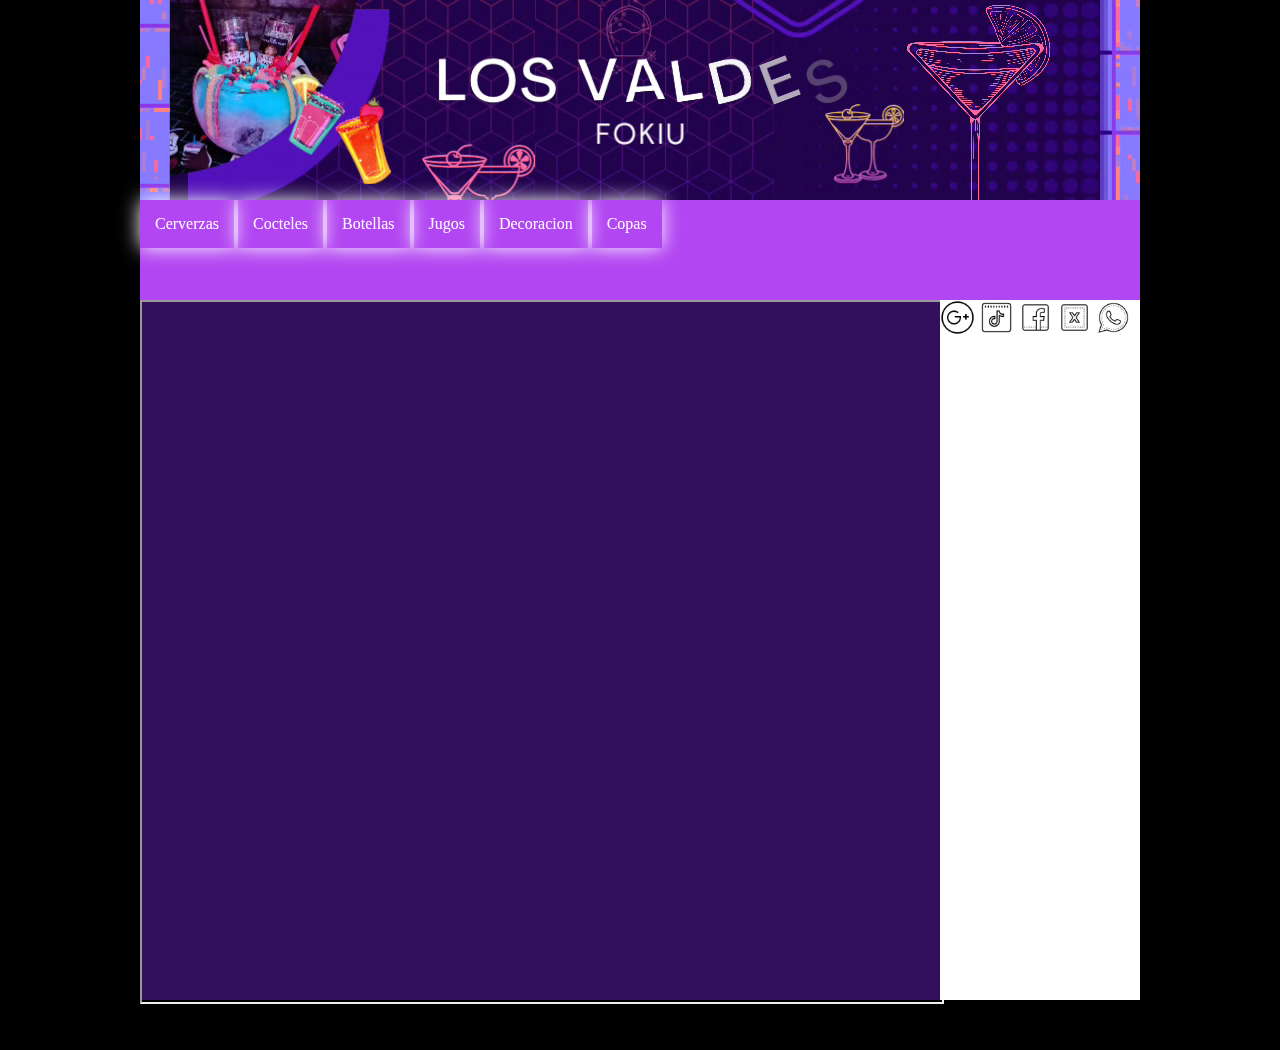
<file: index.html>
<!DOCTYPE html>
<html>
<head>
	<meta charset="utf-8">
	<meta name="viewport" content="width=device-width, initial-scale=1">
	<link rel="stylesheet" type="text/css" href="misestilos.css">
	<title>----EduBot.com---</title>
</head>
<body>
	<header>
		<video src="valeria.mp4" autoplay muted loop></video>
	</header>
	<nav>
	<main>
		<ul>

			<li><a href="Cervezas.html"target="contenido">Cerverzas</a></li>
		    <li><a href="Cocteles.html"target="contenido">Cocteles</a></li>
		    <li><a href="Botellas.html"target="contenido">Botellas</a></li>
		    <li><a href="Jugos.html"target="contenido">Jugos</a></li>
		    <li><a href="Decoracion.html"target="contenido">Decoracion</a></li>
		    <li><a href="Copas.html"target="contenido">Copas</a></li>
		</ul>
	</nav>
</main>
	<nav></nav>
	<main>
		<article>
			<iframe src="" name="contenido" width="800px" height="700px" scrolling="no">
				
			</iframe>
		</article>
		<aside>
			<div class="redes">
				<ul>
					<li><a href="https://google.com" target="_blank"><img src="AAA.png"></a></li>
				</ul>
				<ul>
					<li><a href="https://tiktok.com" target="_blank"><img src="tiktok.png"></a></li>
				</ul>
				<ul>
					<li><a href="https://facebook.com" target="_blank"><img src="face.png"></a></li>
				</ul>
				<ul>
					<li><a href="https://x.com" target="_blank"><img src="x2.png"></a></li>
				</ul>
				<ul>
					<li><a href="https://whastapp.com" target="_blank"><img src="whats2.png"></a></li>
				</ul>
			</div>
		</aside>
	</main>
	<footer></footer>
</body>
</html>
</file>
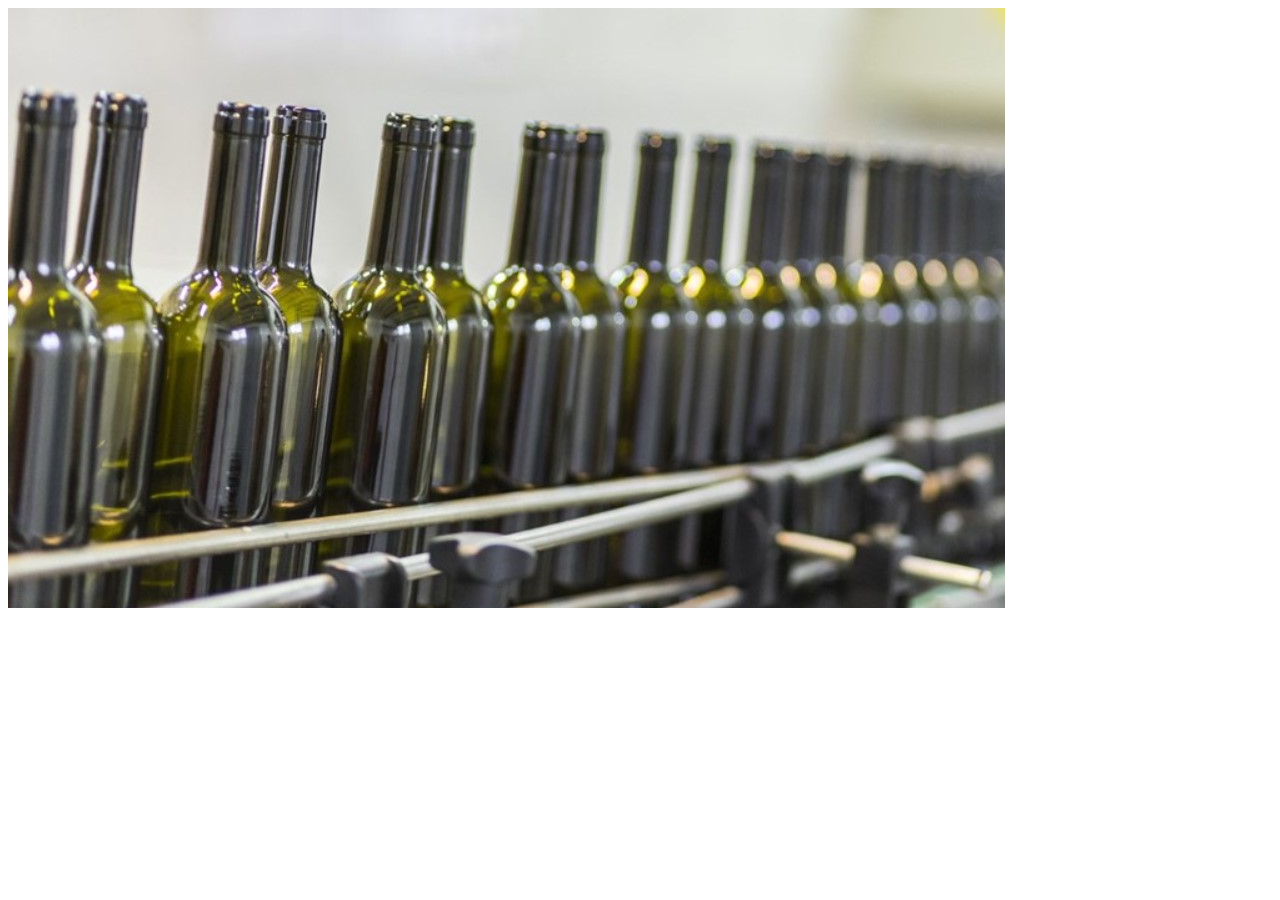
<file: Botellas.html>
<!DOCTYPE html>
<html>
<head>
	<meta charset="utf-8">
	<meta name="viewport" content="width=device-width, initial-scale=1">
	<title></title>
</head>
<body>
	<img src="bo.jpg">

</body>
</html>
</file>
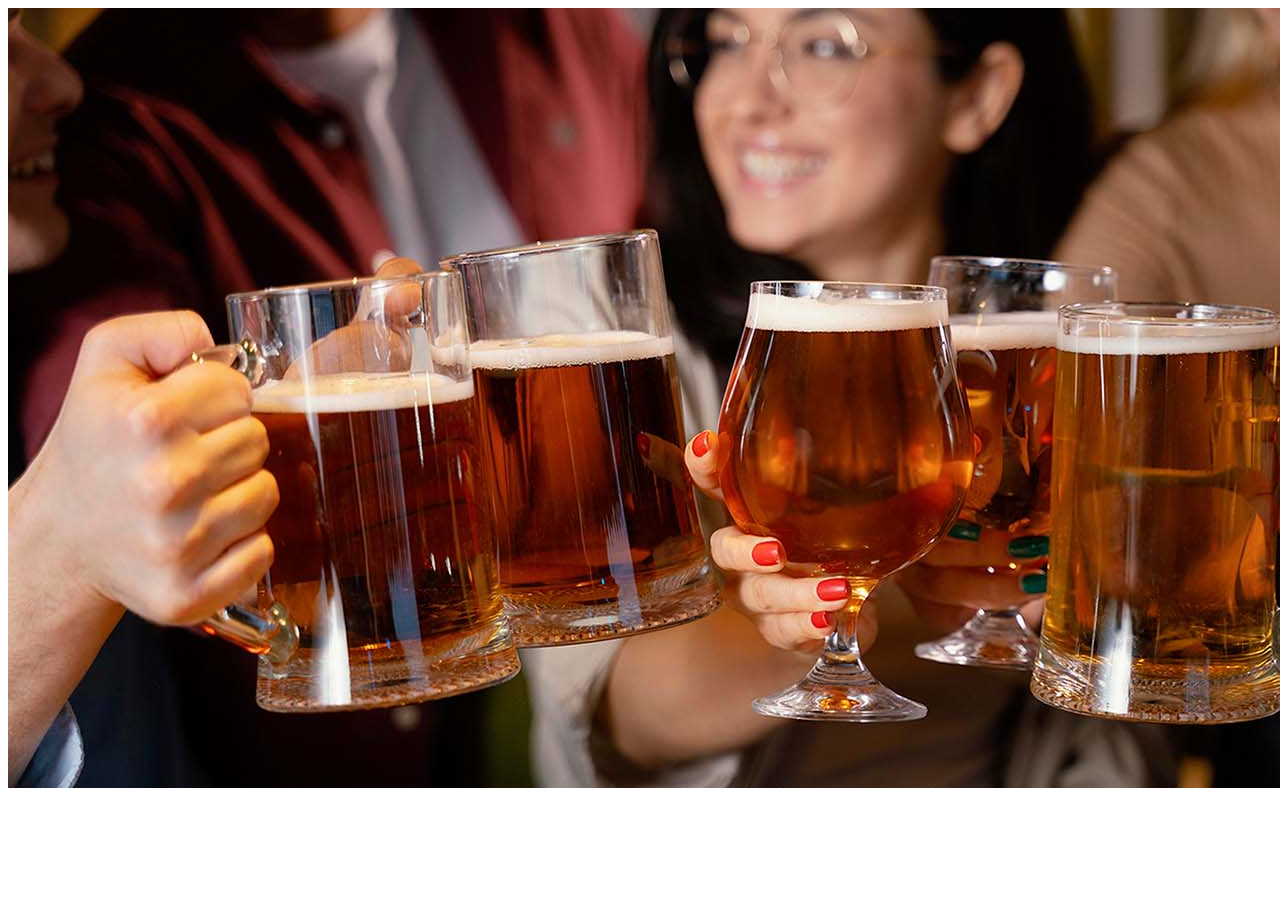
<file: Cervezas.html>
<!DOCTYPE html>
<html>
<head>
	<meta charset="utf-8">
	<meta name="viewport" content="width=device-width, initial-scale=1">
	<title></title>
</head>
<body>
	<img src="cer.jpg">

</body>
</html>
</file>
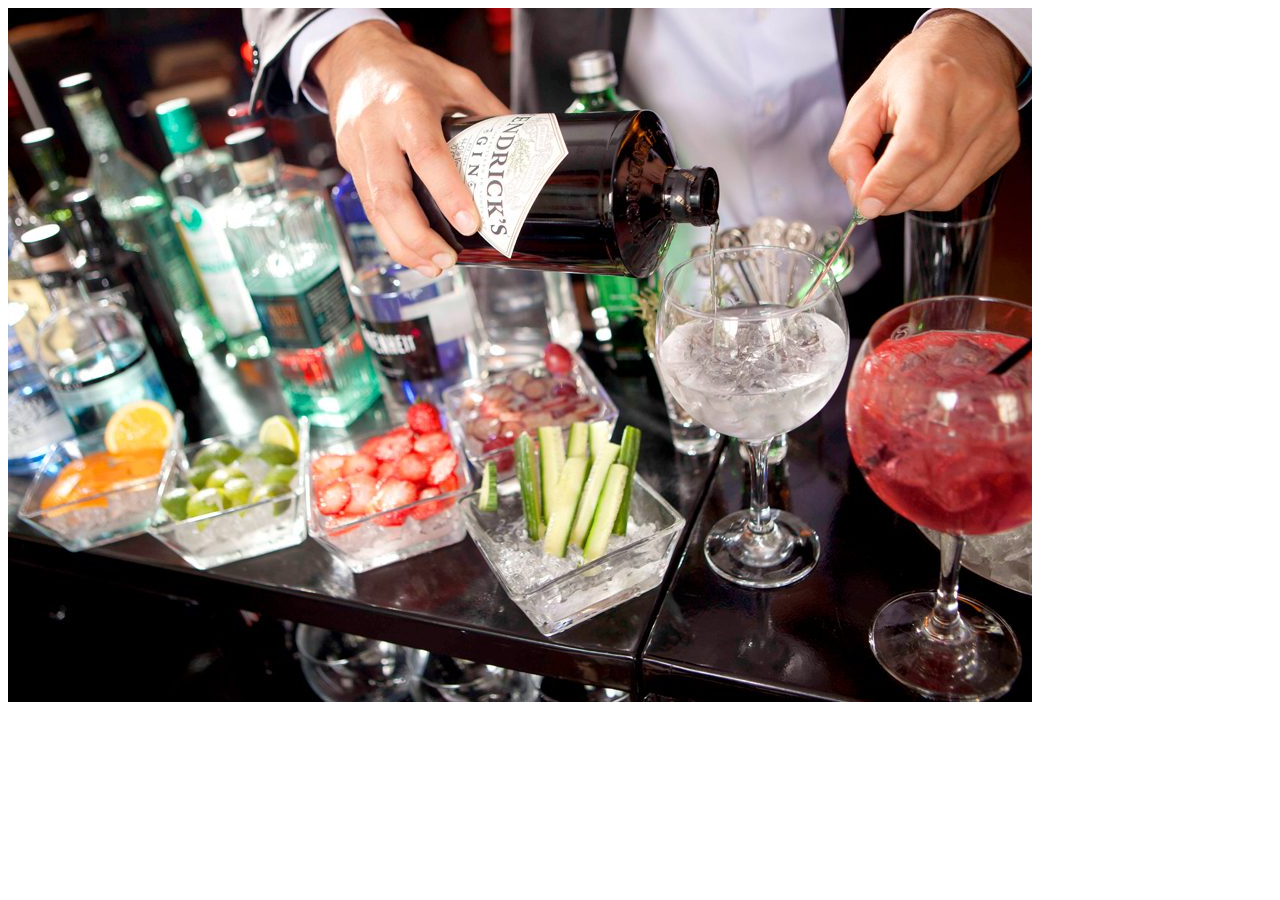
<file: Cocteles.html>
<!DOCTYPE html>
<html>
<head>
	<meta charset="utf-8">
	<meta name="viewport" content="width=device-width, initial-scale=1">
	<title></title>
</head>
<body>
	<img src="kkk.jpg">

</body>
</html>
</file>
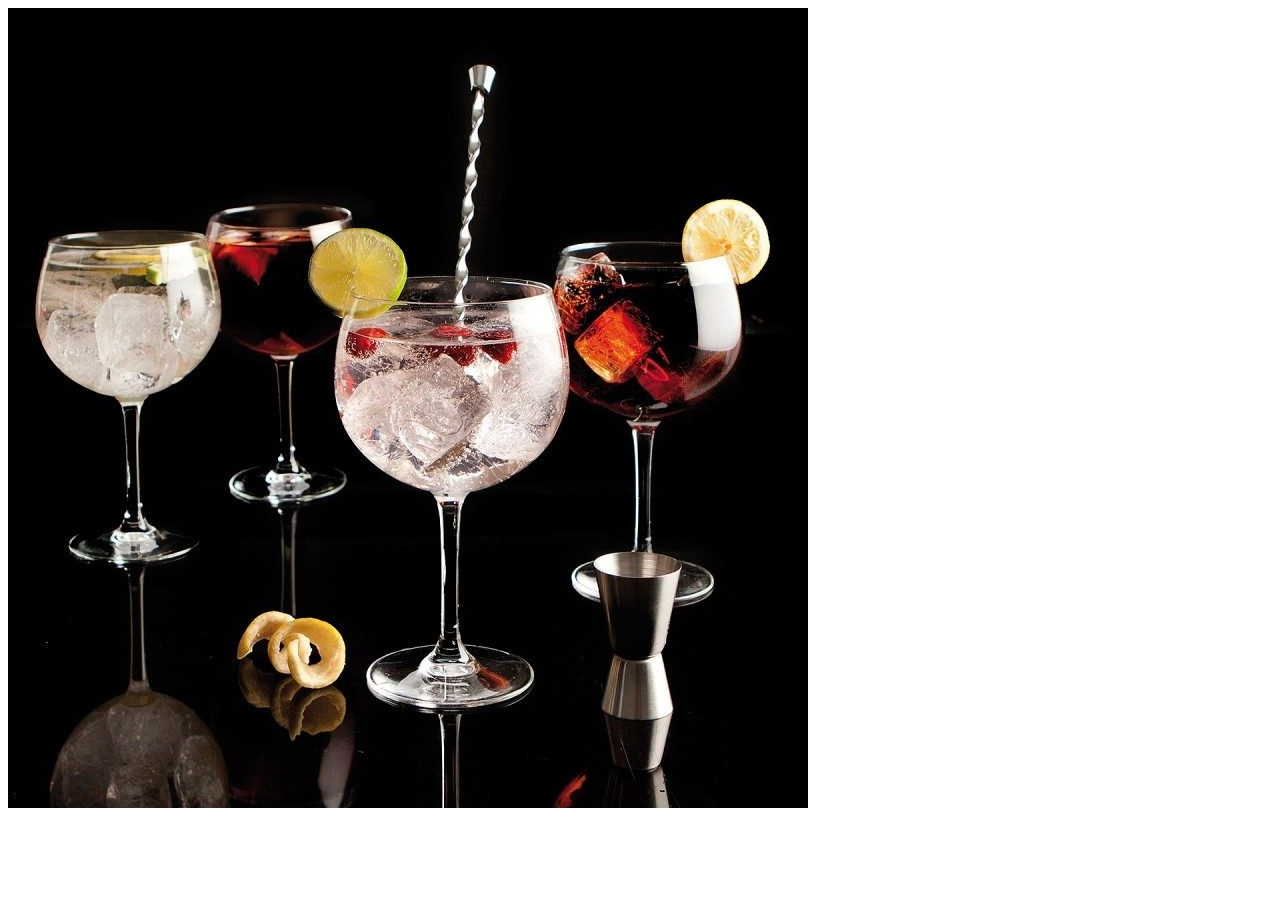
<file: Copas.html>
<!DOCTYPE html>
<html>
<head>
	<meta charset="utf-8">
	<meta name="viewport" content="width=device-width, initial-scale=1">
	<title></title>
</head>
<body>
	<img src="co.jpg">

</body>
</html>
</file>
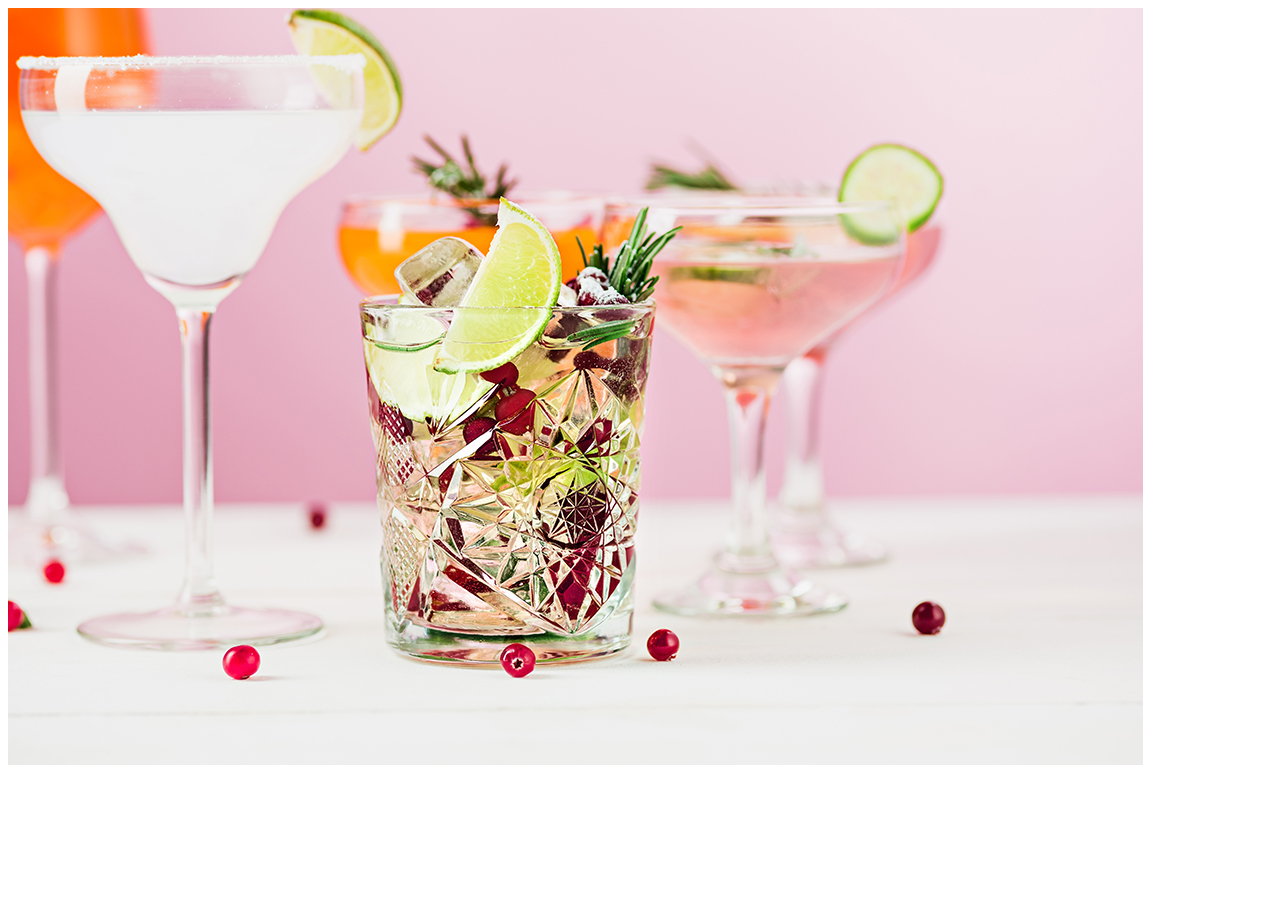
<file: Decoracion.html>
<!DOCTYPE html>
<html>
<head>
	<meta charset="utf-8">
	<meta name="viewport" content="width=device-width, initial-scale=1">
	<title></title>
</head>
<body>
	<img src="de.jpg">

</body>
</html>
</file>
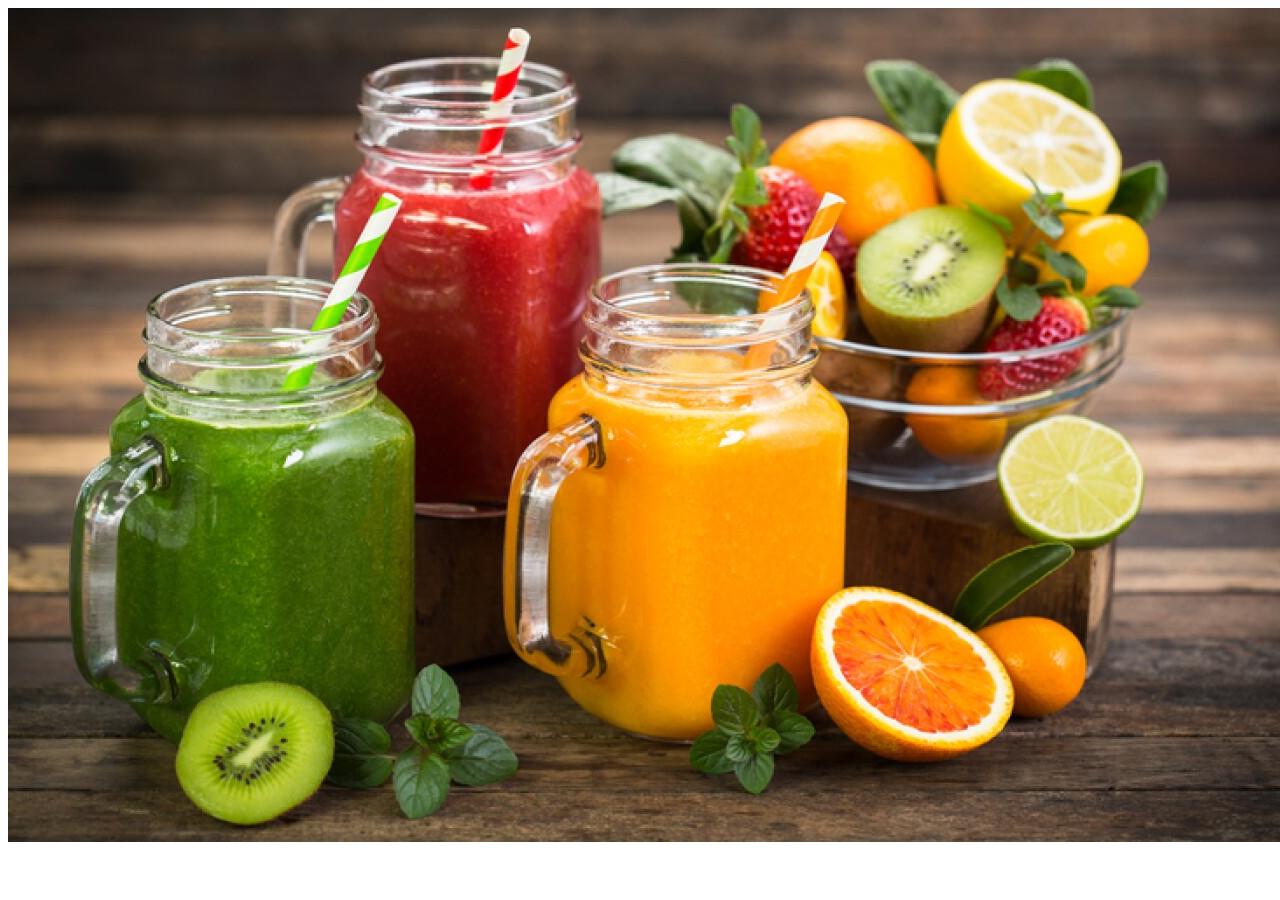
<file: Jugos.html>
<!DOCTYPE html>
<html>
<head>
	<meta charset="utf-8">
	<meta name="viewport" content="width=device-width, initial-scale=1">
	<title></title>
</head>
<body>
	<img src="ju.jpg">

</body>
</html>
</file>
<file: misestilos.css>
*{
	margin: 0px;
	padding: 0px;
}

html{
	background-color: black;
}
body{
	width: 1000px;
	height: 1000px;
	background-color: #33105D;
	margin: auto;
}
header{
	width: 1000px;
	height: 200px;
	background-color: #583759;
	
}
nav{
	width: 1000px;
	height: 50px;
	background-color: #b246f2;
}
article{
	width: 800px;
	height: 700px;
	background-color: #black;
	float: left;
}

aside{
	width: 200px;
	height: 700px;
	background-color: white;
	float: left;
}
footer{
	width: 1000px;
	height: 50px;
	background-color:#black;
	float: left;
}

/*Barra de navegación*/
nav a{
	text-decoration: none;
	color: white;
	font-family: cooper black;
}
nav li{
	display: inline-block;
	padding: 15px 15px;
	box-shadow: 0 0 19px #fff;
	color: lightgray;

}
nav li:hover{
	background-color: #000;
	color: #000;
	box-shadow: 0 0 19px #fff;
	transition: 2s;
}
nav ul{
	text-align: left;
}

/*REDES SOCIALES*/

.redes ul{
	list-style: none;
	text-align: center;

}
.redes ul{
display: inline-block;
}

.redes ul li img{
	width: 35px;
}

.redes ul li:hover{
	box-shadow: 0 0 20px #000f;
	transition: 1s;
}
</file>
